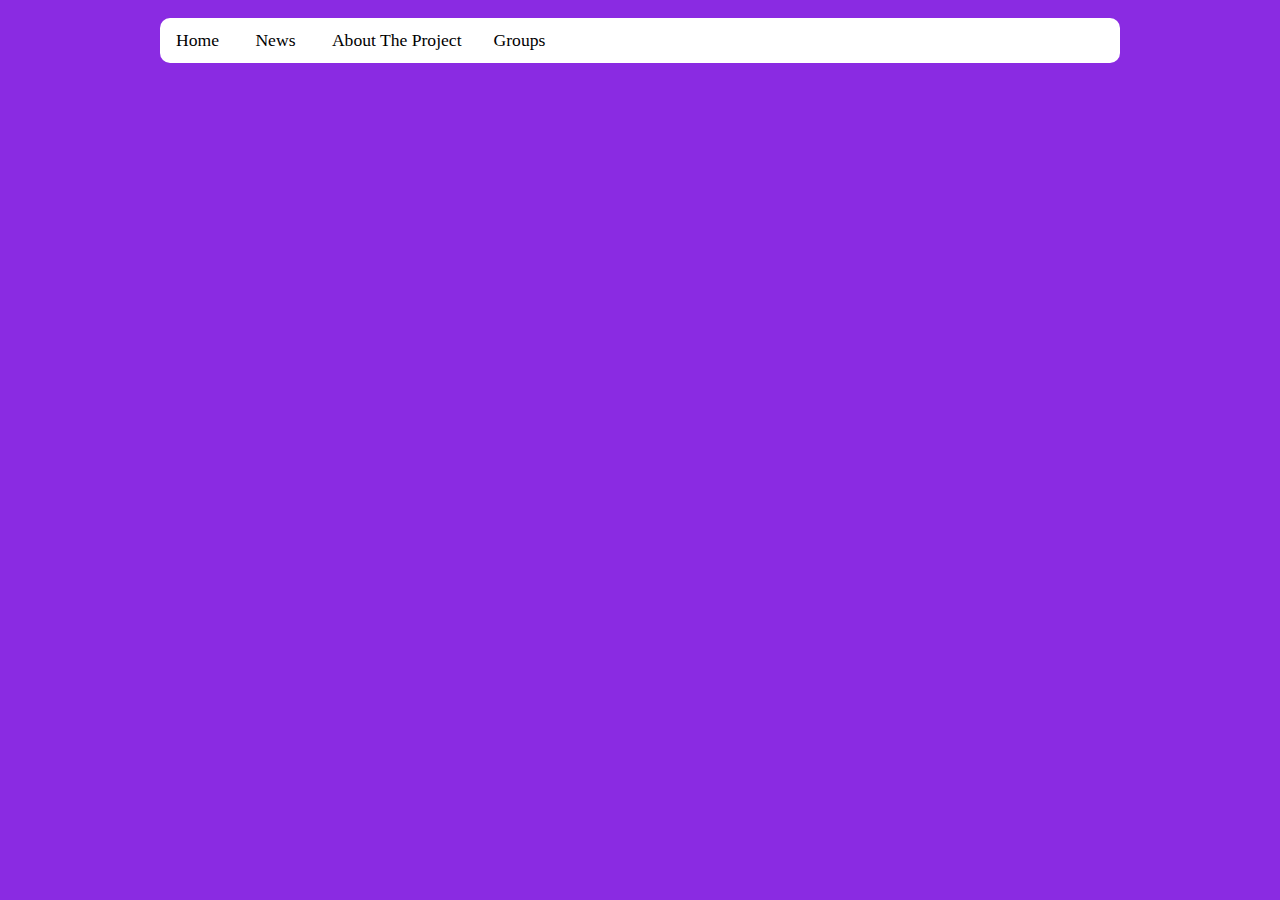
<file: Index.html>
<!DOCTYPE HTML PUBLIC "-//W3C//DTD HTML 4.01 Transitional//EN" "http://www.w3.org/TR/html4/loose.dtd">
<html lang="en">
<head>
    <meta charset="UTF-8">
    <meta http-equiv="X-UA-Compatible" content="IE=9" />
    <meta name="viewport" content="width=device-width, initial-scale=1.0">
    <mate HTTP-EQUIV"pragma" CONTENT="no-cache">
    <title>Phoenix Groups</title>
    <link rel="stylesheet" type="text/css" href="css/index.css">
</head>
<body>
   <br>
    <div class="Navbar">
        <ul>
          <li><a class="active" href="Index.html">Home</a></li>
          <li><a href="#news">News</a></li>
          <li class="dropdown">
            <a href="#" class="dropbtn">About The Project</a>
            <div class="dropdown-content">
                <a href="Constitution.html">Constitution</a>
                <a href="Policies.html">Policies</a>
                <a href="Project%20Forms.html">Project Forms</a>
                <a href="Volunteers.html">Volunteers</a>
                <a href="Junior%20Leaders.html">Junior Leaders</a>
            </div>
            <li class="dropdown">
            <a href="#" class="dropbtn">Groups</a>
            <div class="dropdown-content">
                <a href="Constitution.html">Constitution</a>
                <a href="Policies.html">Policies</a>
                <a href="Project%20Forms.html">Project Forms</a>
                <a href="Volunteers.html">Volunteers</a>
                <a href="Junior%20Leaders.html">Junior Leaders</a>
            </div>
          </li>
        </ul>
    </div>
    <div class="Header"></div>
    <div class="Content"></div>
    <div class="Footer"></div>
    <div class="JS"></div>
</body>
</html>
</file>
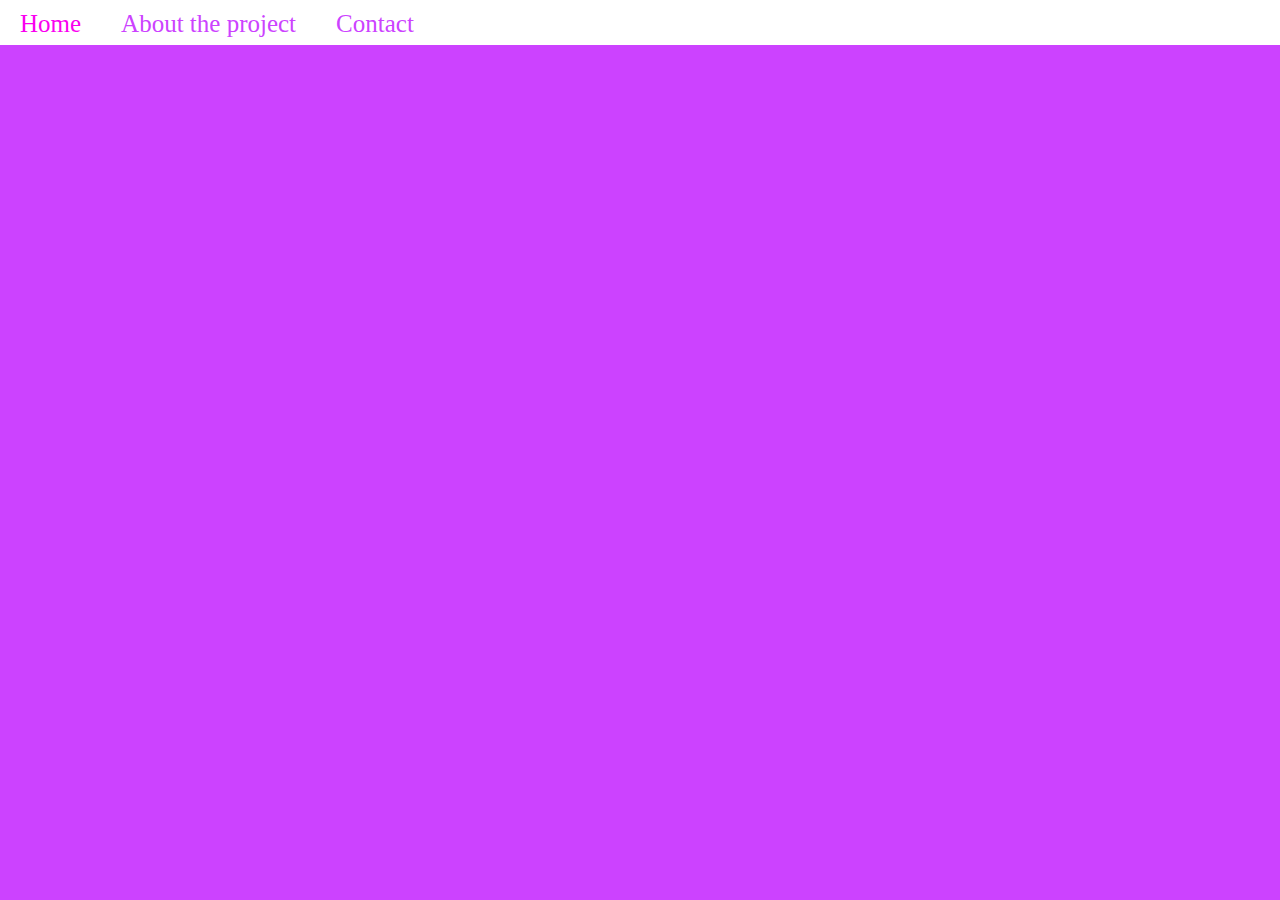
<file: Constitution.html>
<!DOCTYPE HTML PUBLIC "-//W3C//DTD HTML 4.01 Transitional//EN" "http://www.w3.org/TR/html4/loose.dtd">
<html lang="en">
<head>
    <meta charset="UTF-8">
    <meta name="viewport" content="width=device-width, initial-scale=1.0">
    <title>Constitution</title>
    <link rel="stylesheet" type="text/css" href="css/Constitution.css">
</head>
<body>
    <div class="navbar">
        <ul>
            <li><a href="Index.html">Home</a></li>
            <li class="dropdown">
            <a href="#" class="dropbtn">About the project</a>
            <div class="dropdown-content">
                <a href="Constitution.html">Constitution</a>
                <a href="Policies.html">Policies</a>
                <a href="Project%20Forms.html">Project Forms</a>
                <a href="Volunteers.html">Volunteers</a>
                <a href="Junior%20Leaders.html">Junior Leaders</a>
            </div>    
            <li class="dropdown">
            <a href="#" class="dropbtn">Contact</a>
            <div class="dropdown-content">
                <a href="#">Kids with attitude</a>
                <a href="#">Mini “A’s”</a>
                <a href="#">Chaos</a>
                <a href="#">Holiday Activities</a>
                <a href="#">Phoenix Online Centre</a>
                <a href="#">The Gardening Club</a>
            </div>
          </li>
        </ul>
    </div>            
    <div id="con"></div>
    <div id="footer"></div>
    <div id="js">
    </div>            
</body>
</html>
</file>
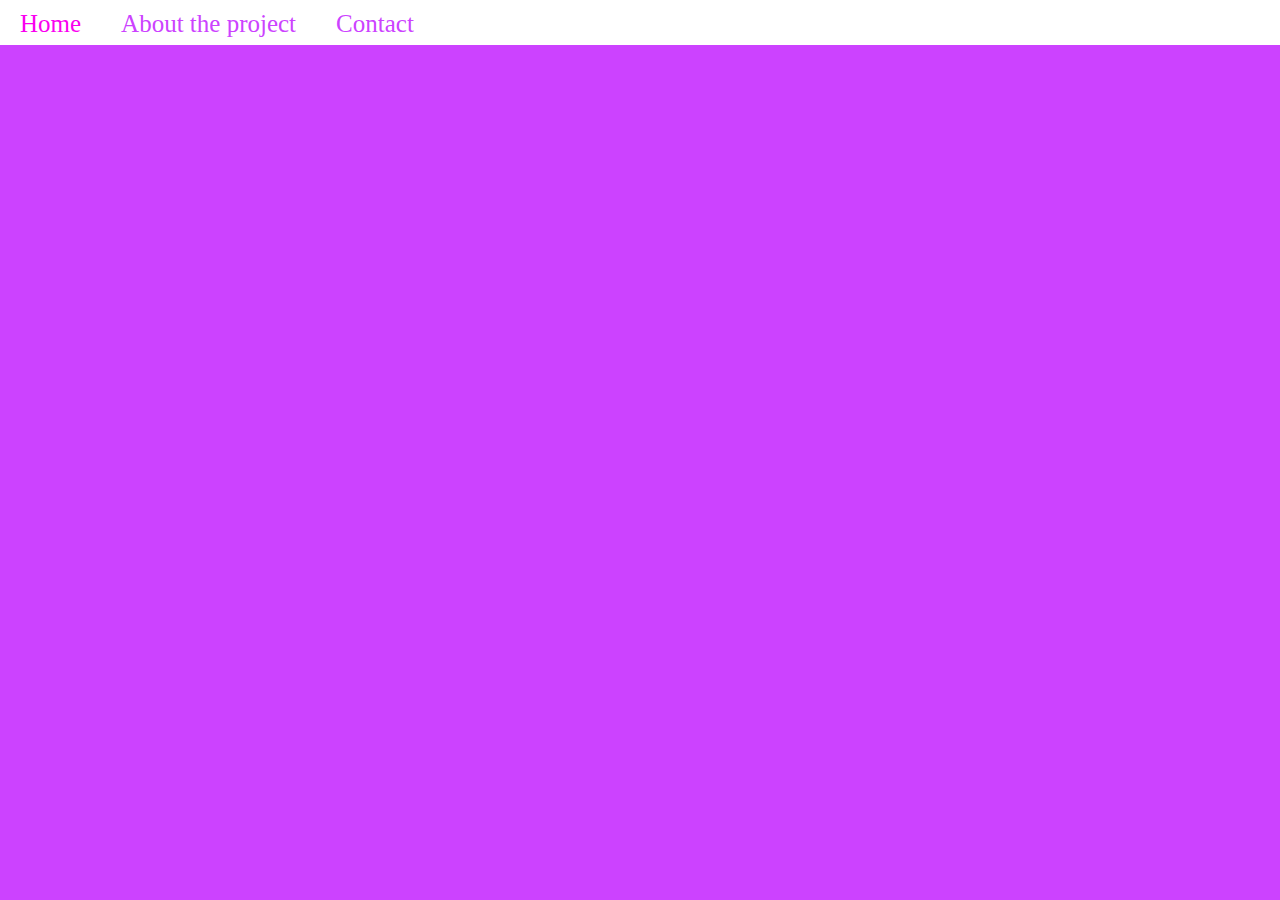
<file: Junior Leaders.html>
<!DOCTYPE HTML PUBLIC "-//W3C//DTD HTML 4.01 Transitional//EN" "http://www.w3.org/TR/html4/loose.dtd">
<html lang="en">
<head>
    <meta charset="UTF-8">
    <meta name="viewport" content="width=device-width, initial-scale=1.0">
    <title>Junuor Leaders</title>
    <link rel="stylesheet" type="text/css" href="css/Junior%20Leaders.css">
</head>
<body>
    <div class="navbar">
        <ul>
            <li><a href="Index.html">Home</a></li>
            <li class="dropdown">
            <a href="#" class="dropbtn">About the project</a>
            <div class="dropdown-content">
                <a href="Constitution.html">Constitution</a>
                <a href="Policies.html">Policies</a>
                <a href="Project%20Forms.html">Project Forms</a>
                <a href="Volunteers.html">Volunteers</a>
                <a href="Junior%20Leaders.html">Junior Leaders</a>
            </div>    
            <li class="dropdown">
            <a href="#" class="dropbtn">Contact</a>
            <div class="dropdown-content">
                <a href="#">Kids with attitude</a>
                <a href="#">Mini “A’s”</a>
                <a href="#">Chaos</a>
                <a href="#">Holiday Activities</a>
                <a href="#">Phoenix Online Centre</a>
                <a href="#">The Gardening Club</a>
            </div>
          </li>
        </ul>
    </div>            
    <div id="con"></div>
    <div id="footer"></div>
    <div id="js">
    </div>        
</body>
</html>
</file>
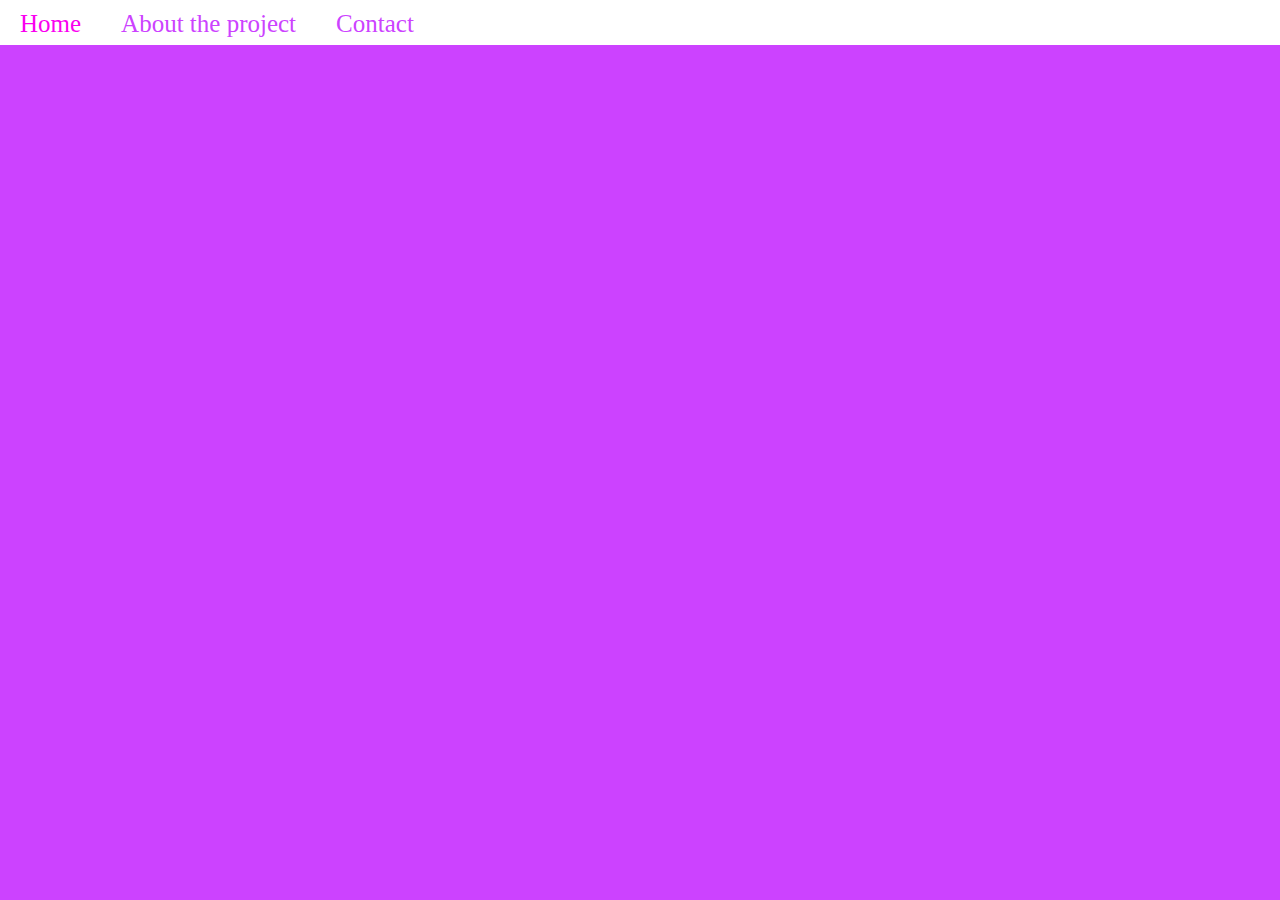
<file: Policies.html>
<!DOCTYPE HTML PUBLIC "-//W3C//DTD HTML 4.01 Transitional//EN" "http://www.w3.org/TR/html4/loose.dtd">
<html lang="en">
<head>
    <meta charset="UTF-8">
    <meta name="viewport" content="width=device-width, initial-scale=1.0">
    <title>Policies</title>
    <link rel="stylesheet" type="text/css" href="css/Policies.css">
</head>
<body>
    <div class="navbar">
        <ul>
            <li><a href="Index.html">Home</a></li>
            <li class="dropdown">
            <a href="#" class="dropbtn">About the project</a>
            <div class="dropdown-content">
                <a href="Constitution.html">Constitution</a>
                <a href="Policies.html">Policies</a>
                <a href="Project%20Forms.html">Project Forms</a>
                <a href="Volunteers.html">Volunteers</a>
                <a href="Junior%20Leaders.html">Junior Leaders</a>
            </div>    
            <li class="dropdown">
            <a href="#" class="dropbtn">Contact</a>
            <div class="dropdown-content">
                <a href="#">Kids with attitude</a>
                <a href="#">Mini “A’s”</a>
                <a href="#">Chaos</a>
                <a href="#">Holiday Activities</a>
                <a href="#">Phoenix Online Centre</a>
                <a href="#">The Gardening Club</a>
            </div>
          </li>
        </ul>
    </div>            
    <div id="con"></div>
    <div id="footer"></div>
    <div id="js">
    </div>        
</body>
</html>
</file>
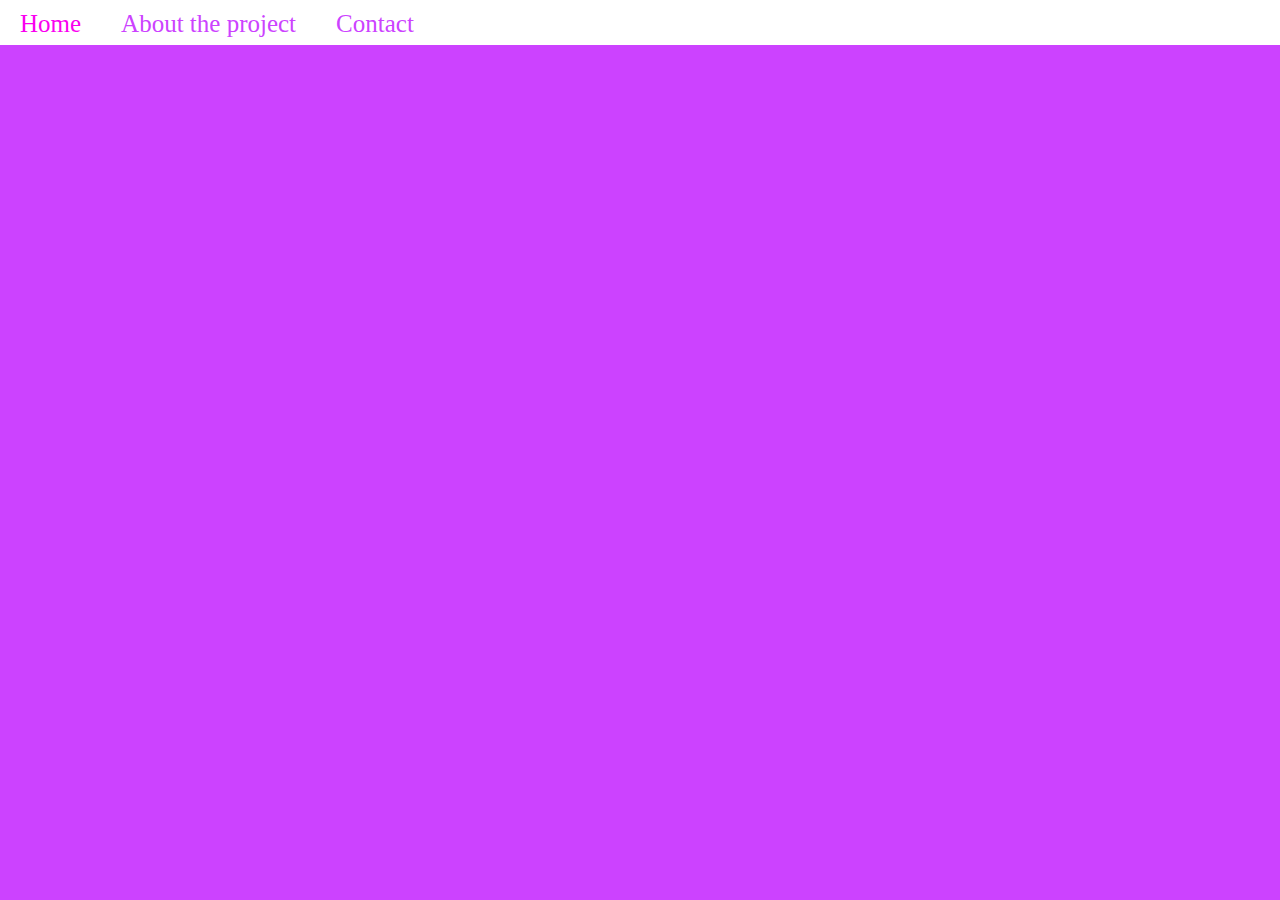
<file: Project Forms.html>
<!DOCTYPE HTML PUBLIC "-//W3C//DTD HTML 4.01 Transitional//EN" "http://www.w3.org/TR/html4/loose.dtd">
<html lang="en">
<head>
    <meta charset="UTF-8">
    <meta name="viewport" content="width=device-width, initial-scale=1.0">
    <title>Project Forms</title>
    <link rel="stylesheet" type="text/css" href="css/Project%20Forms.css">
</head>
<body>
    <div class="navbar">
        <ul>
            <li><a href="Index.html">Home</a></li>
            <li class="dropdown">
            <a href="#" class="dropbtn">About the project</a>
            <div class="dropdown-content">
                <a href="Constitution.html">Constitution</a>
                <a href="Policies.html">Policies</a>
                <a href="Project%20Forms.html">Project Forms</a>
                <a href="Volunteers.html">Volunteers</a>
                <a href="Junior%20Leaders.html">Junior Leaders</a>
            </div>    
            <li class="dropdown">
            <a href="#" class="dropbtn">Contact</a>
            <div class="dropdown-content">
                <a href="#">Kids with attitude</a>
                <a href="#">Mini “A’s”</a>
                <a href="#">Chaos</a>
                <a href="#">Holiday Activities</a>
                <a href="#">Phoenix Online Centre</a>
                <a href="#">The Gardening Club</a>
            </div>
          </li>
        </ul>
    </div>            
    <div id="con"></div>
    <div id="footer"></div>
    <div id="js">
    </div>        
</body>
</html>
</file>
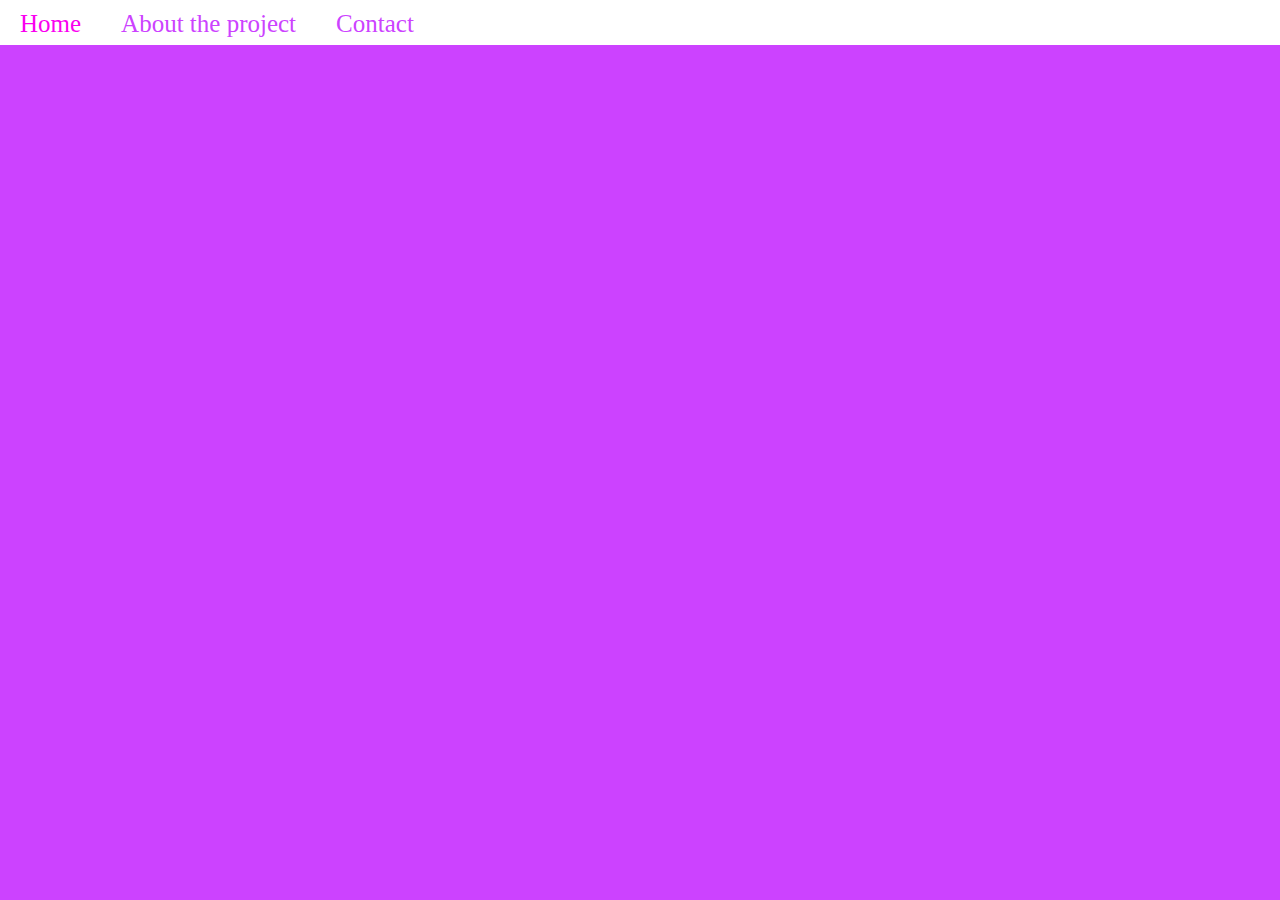
<file: Volunteers.html>
<!DOCTYPE HTML PUBLIC "-//W3C//DTD HTML 4.01 Transitional//EN" "http://www.w3.org/TR/html4/loose.dtd">
<html lang="en">
<head>
    <meta charset="UTF-8">
    <meta name="viewport" content="width=device-width, initial-scale=1.0">
    <title>Volunteers</title>
    <link rel="stylesheet" type="text/css" href="css/Volunteers.css">
</head>
<body>
    <div class="navbar">
        <ul>
            <li><a href="Index.html">Home</a></li>
            <li class="dropdown">
            <a href="#" class="dropbtn">About the project</a>
            <div class="dropdown-content">
                <a href="Constitution.html">Constitution</a>
                <a href="Policies.html">Policies</a>
                <a href="Project%20Forms.html">Project Forms</a>
                <a href="Volunteers.html">Volunteers</a>
                <a href="Junior%20Leaders.html">Junior Leaders</a>
            </div>    
            <li class="dropdown">
            <a href="#" class="dropbtn">Contact</a>
            <div class="dropdown-content">
                <a href="#">Kids with attitude</a>
                <a href="#">Mini “A’s”</a>
                <a href="#">Chaos</a>
                <a href="#">Holiday Activities</a>
                <a href="#">Phoenix Online Centre</a>
                <a href="#">The Gardening Club</a>
            </div>
          </li>
        </ul>
    </div>            
    <div id="con"></div>
    <div id="footer"></div>
    <div id="js">
    </div>        
</body>
</html>
</file>
<file: css/index.css>
body {
  padding: 0;
  margin: 0;
  background-color: blueviolet; }

ul {
  margin: auto;
  padding: 0;
  font-size: 110%;
  list-style-type: none;
  overflow: hidden;
  width: 75%;
  height: 45px;
  border-radius: 10px;
  moz-border-radius: 10px;
  webkit-border-radius: 10px;
  background-color: #ffffff; }

li {
  display: inline-block; }

li a, .dropbtn {
  display: inline-block;
  color: black;
  text-align: center;
  padding: 12px 16px;
  text-decoration: none; }

li a:hover {
  color: #ff1192; }

li.dropdown {
  display: inline-block; }

.dropdown-content {
  display: none;
  position: absolute;
  background-color: #ffffff;
  min-width: 170px;
  border-bottom-left-radius: 10px;
  border-bottom-right-radius: 10px; }

.dropdown-content a {
  color: black;
  padding: 12px 16px;
  text-decoration: none;
  display: block;
  text-align: left; }

.dropdown:hover .dropdown-content {
  display: block; }

@media (max-width: 580px) {
  ul {
    width: 100%;
    border-radius: 0px; }

  .dropdown-content {
    border-radius: 0px; } }

/*# sourceMappingURL=index.css.map */
</file>
<file: css/Constitution.css>
body {
    margin: 0;
    padding: 0;
    background-color: #cc42ff;
}

.navbar {
    height: 45px;
    background-color: #ffffff; 
}

.navbar ul {
    margin: 0;
    padding: 0; 
}

.navbar ul li {
    list-style: none; 
}

.navbar ul li a {
    text-decoration: none;
    float: left;
    padding: 10px 20px;
    color: #cc42ff;
    font-size: 25px; 
}

.navbar ul li a:hover {
    color: #fa00f0; 
}

.dropdown {
    position: relative;
    display: inline-block;
}

.dropdown-content {
    display: none;
    position: absolute;
    background-color: #f9f9f9;
    min-width: 160px;
    box-shadow: 0px 8px 16px 0px rgba(0,0,0,0.2);
    padding: 12px 16px;
    z-index: 1;
}

.dropdown:hover .dropdown-content {
    display: block;
}
</file>
<file: css/Policies.css>
body {
    margin: 0;
    padding: 0;
    background-color: #cc42ff;
}

.navbar {
    height: 45px;
    background-color: #ffffff; 
}

.navbar ul {
    margin: 0;
    padding: 0; 
}

.navbar ul li {
    list-style: none; 
}

.navbar ul li a {
    text-decoration: none;
    float: left;
    padding: 10px 20px;
    color: #cc42ff;
    font-size: 25px; 
}

.navbar ul li a:hover {
    color: #fa00f0; 
}

.dropdown {
    position: relative;
    display: inline-block;
}

.dropdown-content {
    display: none;
    position: absolute;
    background-color: #f9f9f9;
    min-width: 160px;
    box-shadow: 0px 8px 16px 0px rgba(0,0,0,0.2);
    padding: 12px 16px;
    z-index: 1;
}

.dropdown:hover .dropdown-content {
    display: block;
}
</file>
<file: css/Volunteers.css>
body {
  margin: 0;
  padding: 0;
  background-color: #cc42ff; }

.navbar {
  height: 45px;
  background-color: #ffffff; }

.navbar ul {
  margin: 0;
  padding: 0; }

.navbar ul li {
  list-style: none; }

.navbar ul li a {
  text-decoration: none;
  float: left;
  padding: 10px 20px;
  color: #cc42ff;
  font-size: 25px; }

.navbar ul li a:hover {
  color: #fa00f0; }

.dropdown {
  position: relative;
  display: inline-block; }

.dropdown-content {
  display: none;
  position: absolute;
  background-color: #f9f9f9;
  min-width: 160px;
  box-shadow: 0px 8px 16px 0px rgba(0, 0, 0, 0.2);
  padding: 12px 16px;
  z-index: 1; }

.dropdown:hover .dropdown-content {
  display: block; }

/*# sourceMappingURL=Project%20Forms.css.map */
</file>
